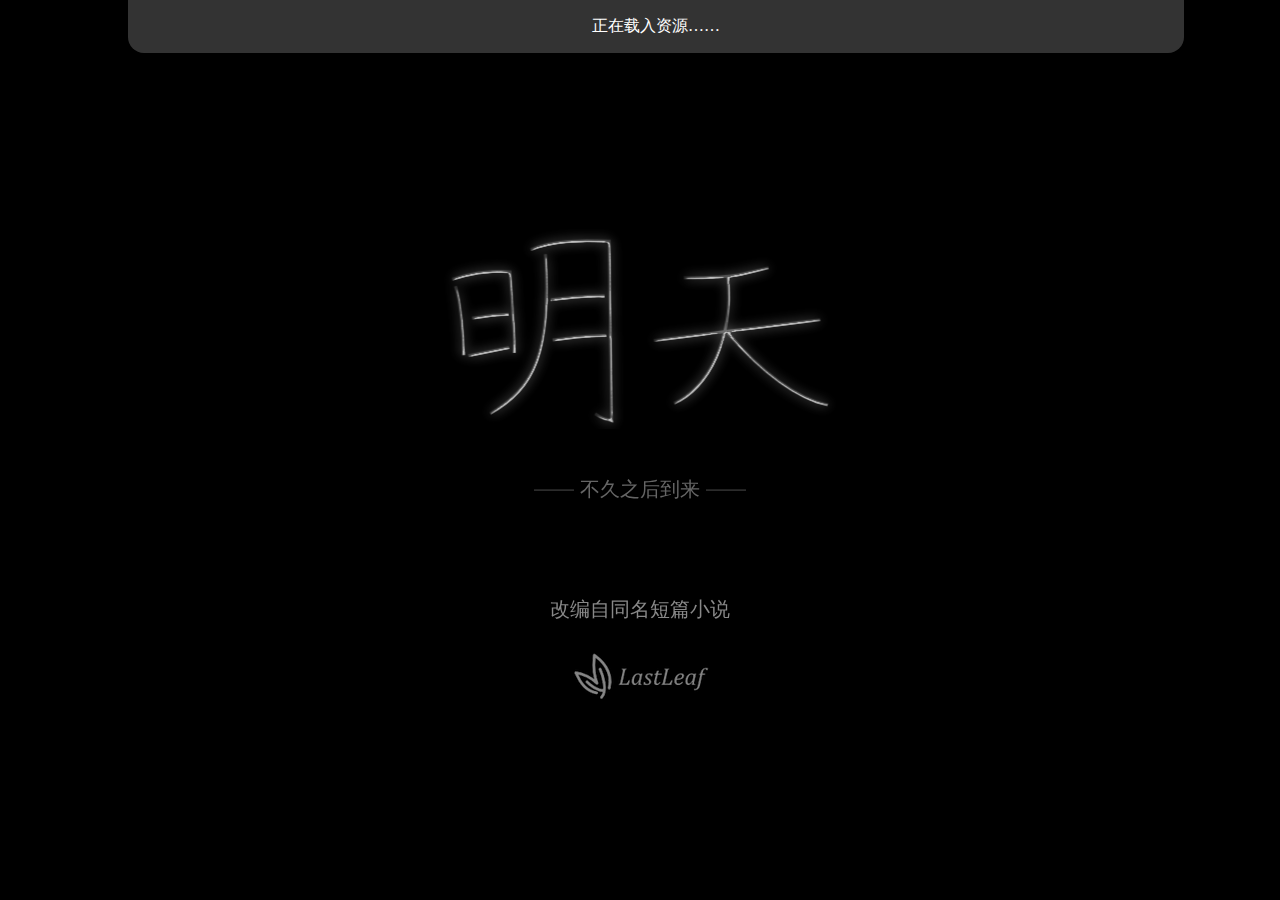
<file: index.html>
<!DOCTYPE html>
<html>
<head>
	<meta charset="utf8">
	<title>明天 | LastLeaf</title>
	<link rel="stylesheet" type="text/css" href="data/css/main.css">
	<script type="text/javascript" src="data/js/utils.js"></script>
	<script type="text/javascript" src="data/js/easeljs-0.6.1.min.js"></script>
	<script type="text/javascript" src="data/js/soundjs-0.4.1.min.js"></script>
	<script type="text/javascript" src="data/js/preloadjs-0.3.1.min.js"></script>
	<script type="text/javascript" src="data/js/main.js"></script>
</head>
<body>
	<div id="wrapper"></div>
	<div id="hint">
		请开启浏览器的JavaScript支持，或使用其他浏览器访问本页面……
	</div>
	<script type="text/javascript">
		document.getElementById('hint').innerHTML = '正在载入……';
	</script>
</body>
</html>
</file>
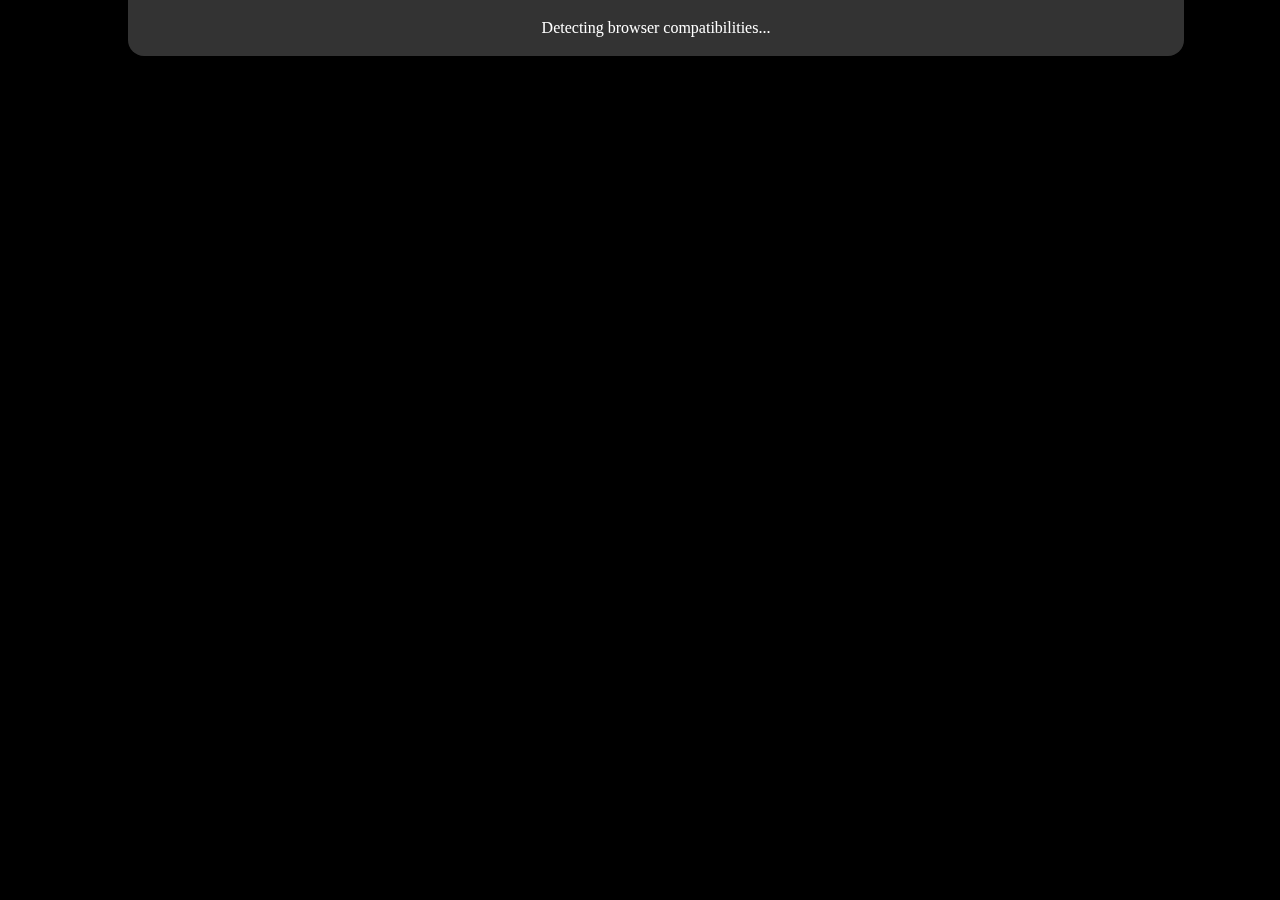
<file: game/index.html>
<!DOCTYPE html>
<html>
<head>
	<meta charset="UTF-8">
	<title>Tomorrow/明天 | LastLeaf</title>
	<link rel="stylesheet" type="text/css" href="data/css/main.css">
	<script type="text/javascript">
		window.MOBILE = false;
	</script>
	<script type="text/javascript" src="data/js/utils.js"></script>
	<script type="text/javascript" src="data/js/main.js"></script>
	<script type="text/javascript" src="data/js/createjs.js"></script>
	<script type="text/javascript" src="data/js/langs.js"></script>
</head>
<body>
	<div id="wrapper"></div>
	<div id="hint">
		Please enable browser's JavaScript support, or use another browser to access this page...<br>
		请开启浏览器的JavaScript支持，或使用其他浏览器访问本页面……
	</div>
	<script type="text/javascript">
		document.getElementById('hint').innerHTML = 'Loading...<br>正在载入……';
	</script>
</body>
</html>
</file>
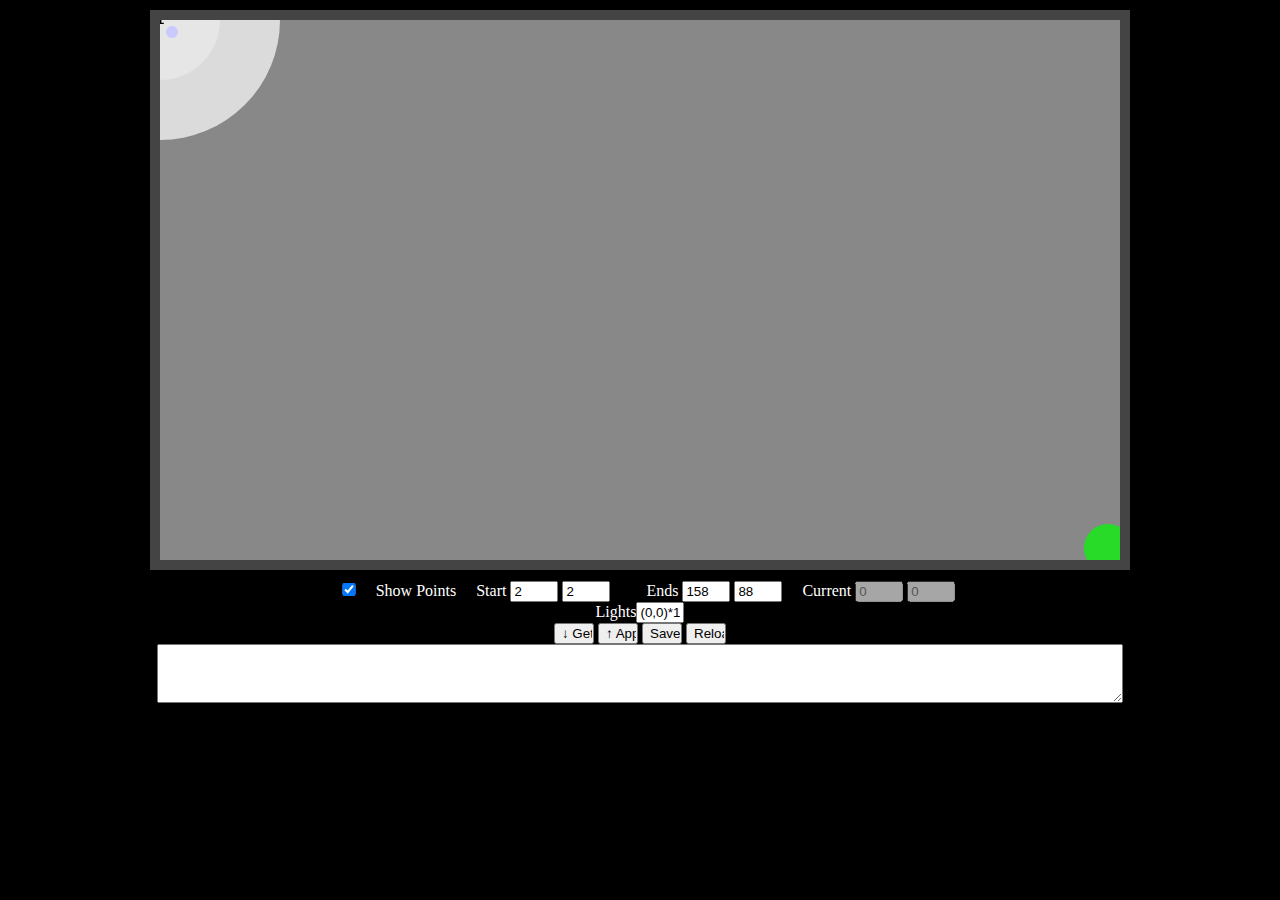
<file: map_editor/index.html>
<!DOCTYPE html>
<html>
<head>
	<meta charset="utf8">
	<title>Map Editor | Tomorrow</title>
	<link rel="stylesheet" type="text/css" href="main.css">
	<script type="text/javascript" src="jquery.js"></script>
	<script type="text/javascript" src="main.js"></script>
</head>
<body>
	<div id="wrapper">
		<div id="map">
			<div id="editor">
				<canvas id="canvas" width="960" height="540"></canvas>
				<div id="point_move" class="point"></div>
				<div id="point_selected" class="point"></div>
				<div id="point_start" class="point"></div>
			</div>
		</div>
		<div id="settings">
			<div>
				<span id="extra"><input type="checkbox" id="show_extra" checked><label for="show_extra"> Show Points</label></span>
				<span id="start">Start
					<input type="number" id="start_x" min="2" max="157" value="2">
					<input type="number" id="start_y" min="2" max="87" value="2">
				</span>
				<span id="end">Ends
					<input type="number" id="end_x" min="2" max="158" value="158">
					<input type="number" id="end_y" min="2" max="88" value="88">
				</span>
				<span id="current">Current
					<input type="number" id="current_x" min="0" max="159" value="0" disabled>
					<input type="number" id="current_y" min="0" max="89" value="0" disabled>
				</span>
			</div>
			Lights<input type="text" id="lights" value="(0,0)*10(0,20)~1">
		</div>
		<input type="button" id="generate_code" value="↓ Get Code">
		<input type="button" id="apply_code" value="↑ Apply Code">
		<input type="button" id="save_code" value="Save as Template">
		<input type="button" id="load_code" value="Reload Template">
		<br>
		<textarea id="code"></textarea>
	</div>
</body>
</html>
</file>
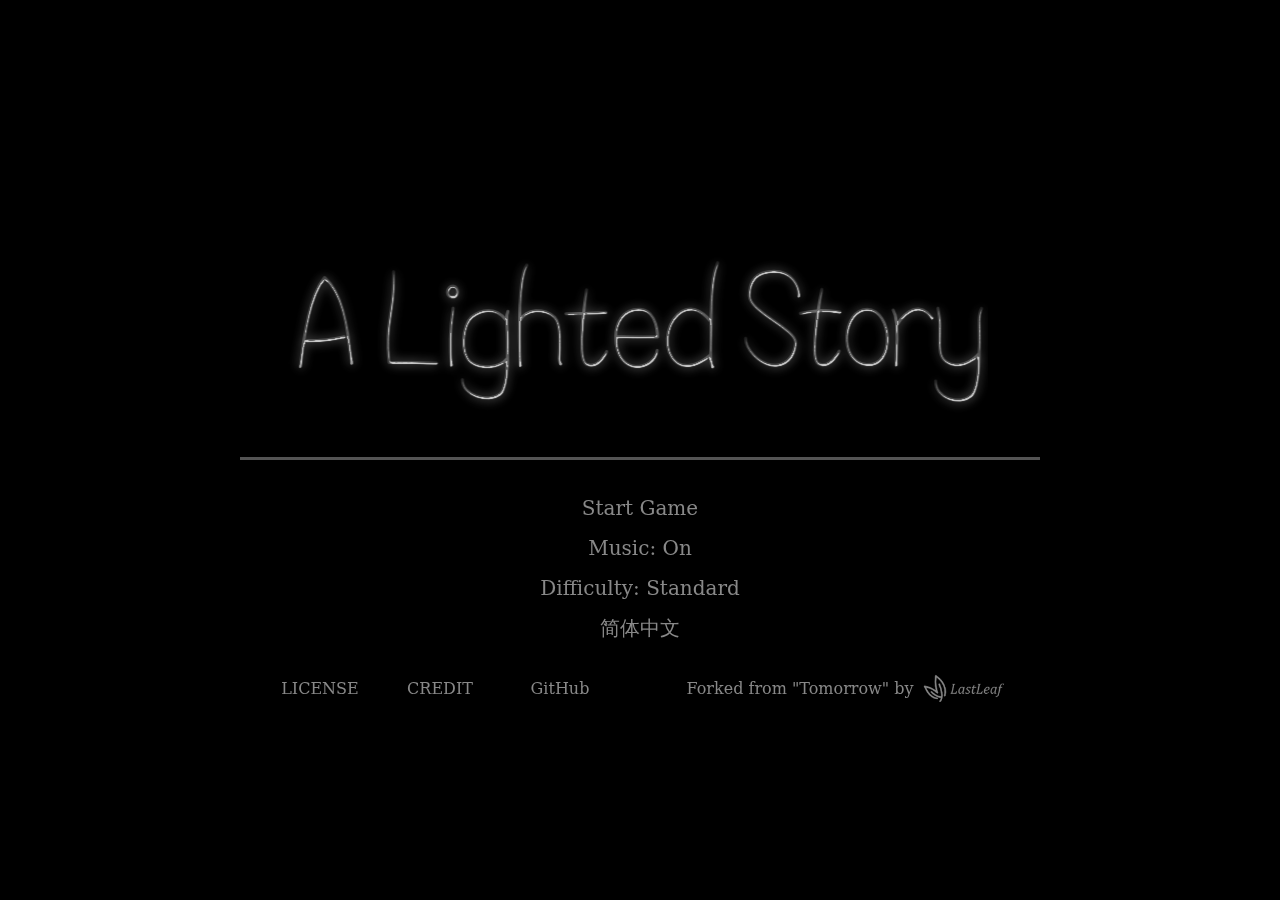
<file: src/index.html>
<!DOCTYPE html>
<html>
<head>
	<meta charset="UTF-8">
	<title>A Lighted Story</title>
	<link rel="stylesheet" type="text/css" href="data/css/main.css">
	<script type="text/javascript">
		window.VERSION = '1.0.0';
		window.MOBILE = false;
		window.HIGH_QUALITY = true;
		window.PLATFORM = '';
		window.DEBUG = { SHOW_FPS: false };
	</script>
	<script type="text/javascript" src="data/js/utils.js"></script>
	<script type="text/javascript" src="data/js/main.js"></script>
	<script type="text/javascript" src="data/js/langs.js"></script>
	<script type="text/javascript" src="data/js/createjs.min.js"></script>
</head>
<body>
	<div id="wrapper"></div>
	<div id="hint">
		Please enable browser's JavaScript support, or use another browser to access this page...
	</div>
	<script type="text/javascript">
		document.getElementById('hint').innerHTML = 'Loading...';
	</script>
</body>
</html>
</file>
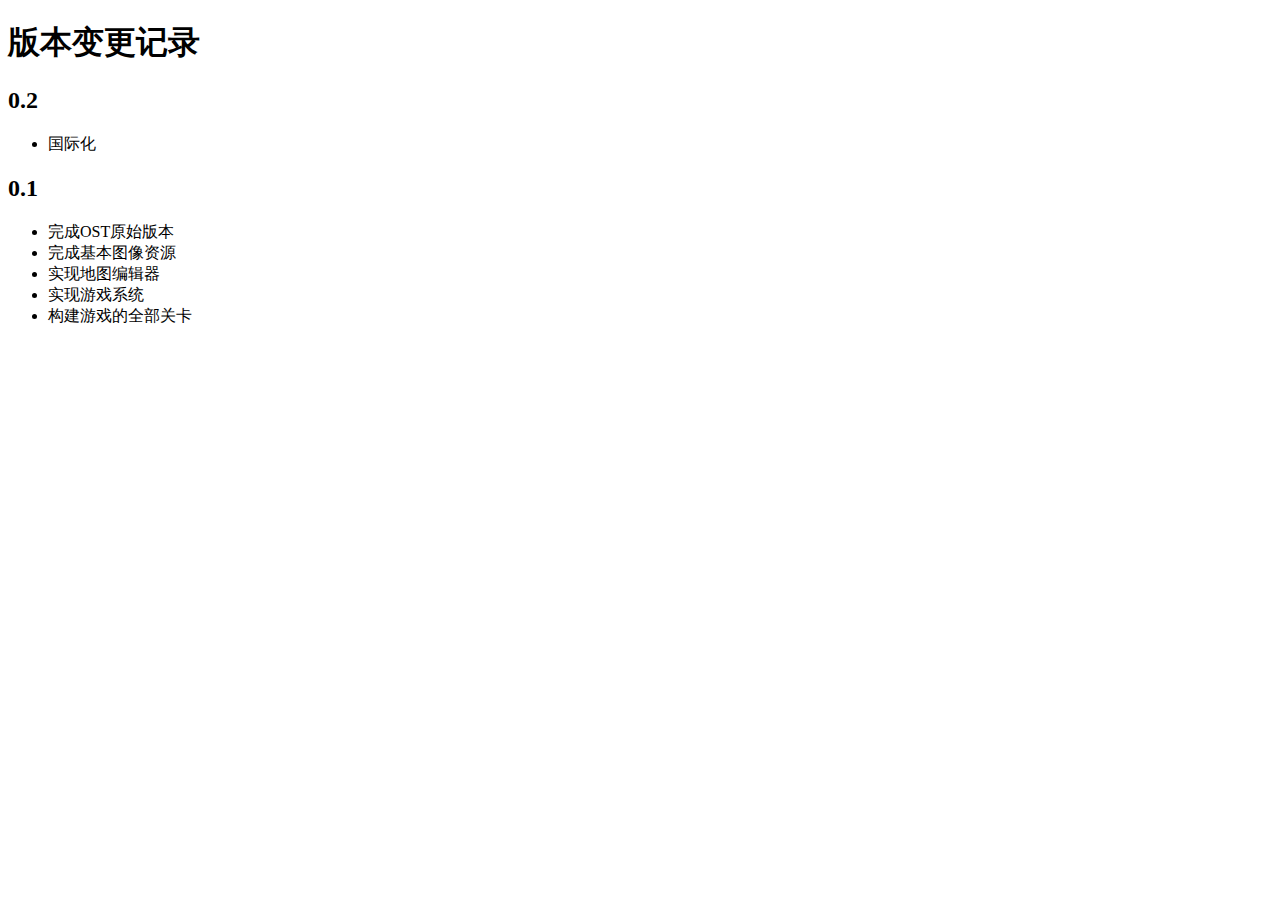
<file: game/change_logs.html>
<!DOCTYPE html>
<html>
<head>
	<meta charset="utf8">
	<title>版本变更记录 | 明天 | LastLeaf</title>
</head>
<body>
	<h1>版本变更记录</h1>
	<h2>0.2</h2>
	<ul>
		<li>国际化</li>
	</ul>
	<h2>0.1</h2>
	<ul>
		<li>完成OST原始版本</li>
		<li>完成基本图像资源</li>
		<li>实现地图编辑器</li>
		<li>实现游戏系统</li>
		<li>构建游戏的全部关卡</li>
	</ul>
</body>
</html>
</file>
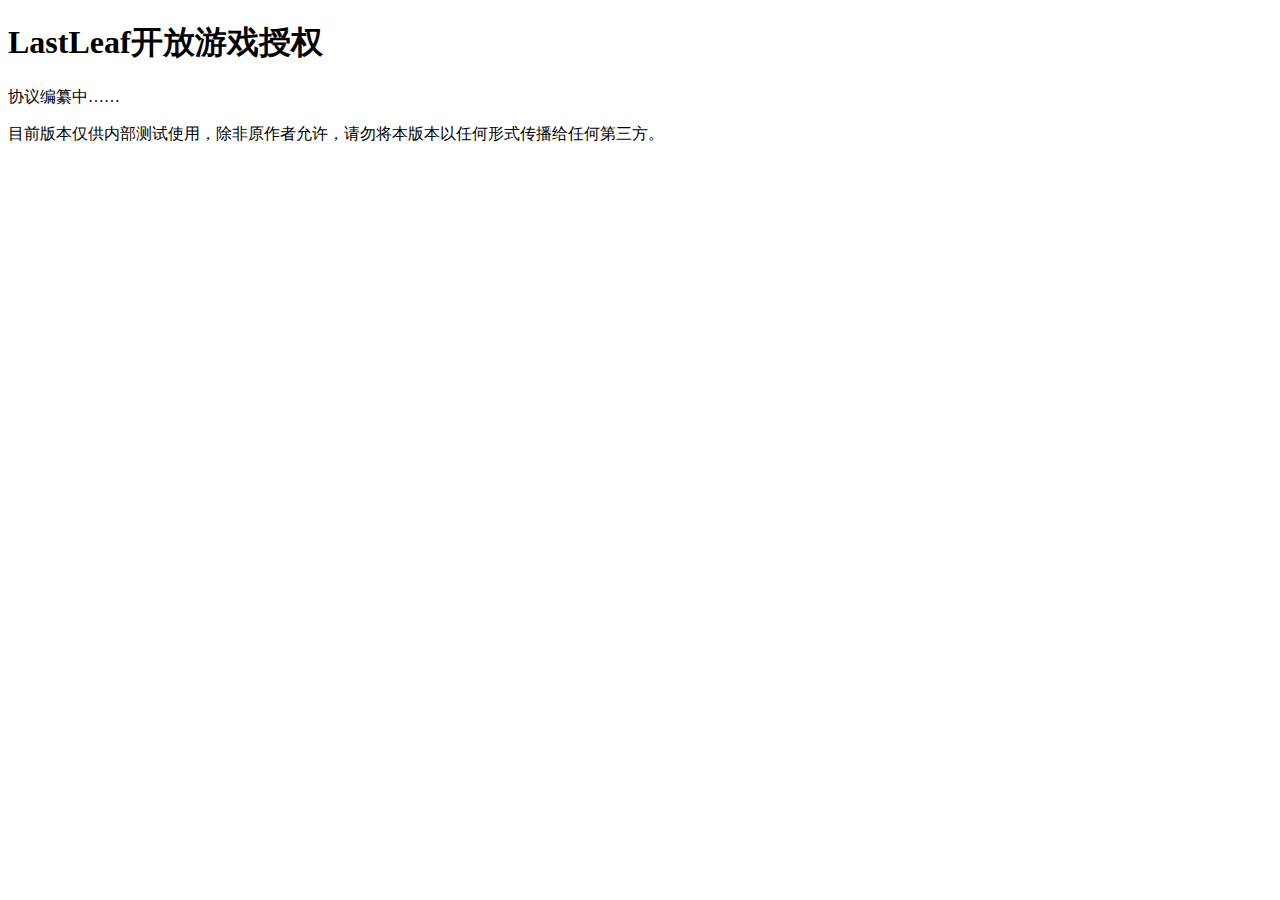
<file: game/license.html>
<!DOCTYPE html>
<html>
<head>
	<meta charset="utf8">
	<title>授权协议 | 明天 | LastLeaf</title>
</head>
<body>
	<h1>LastLeaf开放游戏授权</h1>
	<p>协议编纂中……</p>
	<p>目前版本仅供内部测试使用，除非原作者允许，请勿将本版本以任何形式传播给任何第三方。</p>
</body>
</html>
</file>
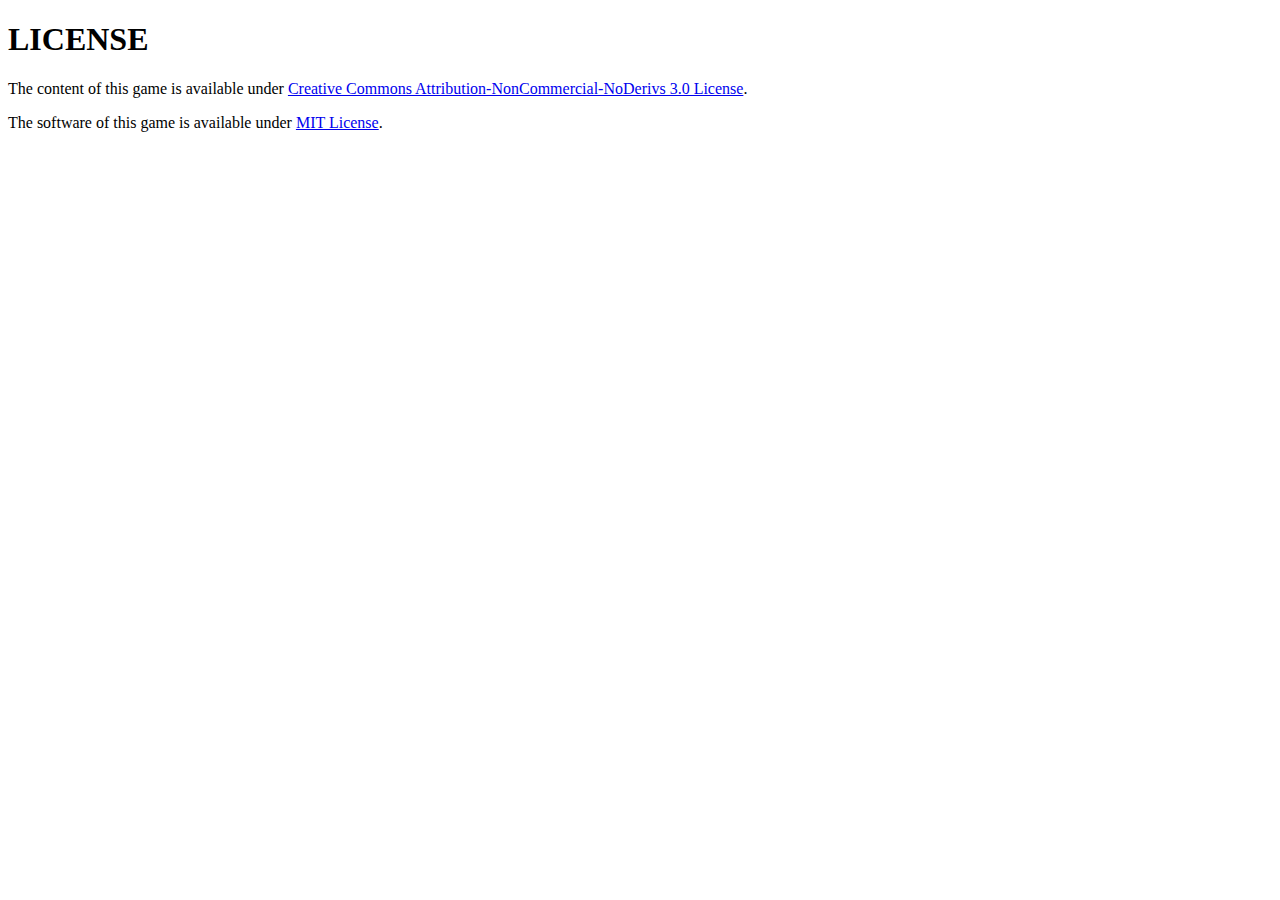
<file: game/license_en.html>
<!DOCTYPE html>
<html>
<head>
	<meta charset="utf8">
	<title>LICENSE | Tomorrow | LastLeaf</title>
</head>
<body>
	<h1>LICENSE</h1>
	<p>The content of this game is available under <a href="http://creativecommons.org/licenses/by-nc-nd/3.0/">Creative Commons Attribution-NonCommercial-NoDerivs 3.0 License</a>.</p>
	<p>The software of this game is available under <a href="http://www.opensource.org/licenses/mit-license.html">MIT License</a>.</p>
</body>
</html>
</file>
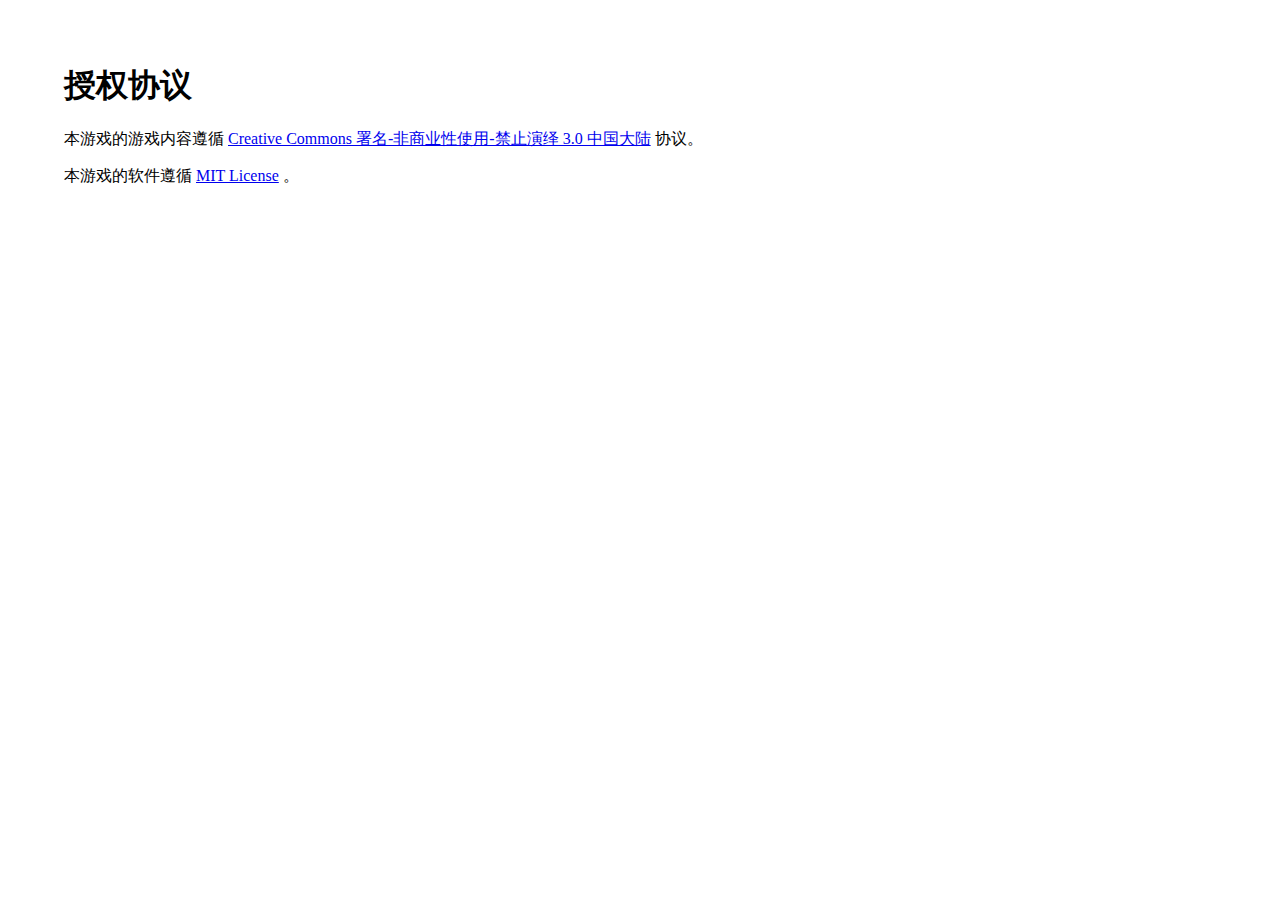
<file: game/license_zh-CN.html>
<!DOCTYPE html>
<html>
<head>
	<meta charset="utf8">
	<title>授权协议 | 明天 | LastLeaf</title>
</head>
<body style="margin: 4em;">
	<h1>授权协议</h1>
	<p>本游戏的游戏内容遵循 <a href="http://www.creativecommons.org/licenses/by-nc-nd/3.0/cn/deed.zh">Creative Commons 署名-非商业性使用-禁止演绎 3.0 中国大陆</a> 协议。</p>
	<p>本游戏的软件遵循 <a href="http://www.opensource.org/licenses/mit-license.html">MIT License</a> 。</p>
</body>
<script type="text/javascript">
	if(location.search === '?showback')
		document.body.innerHTML = '<p><a href="index.html">&lt;&lt;&lt; 返回游戏</a></p>' + document.body.innerHTML;
</script>
</html>
</file>
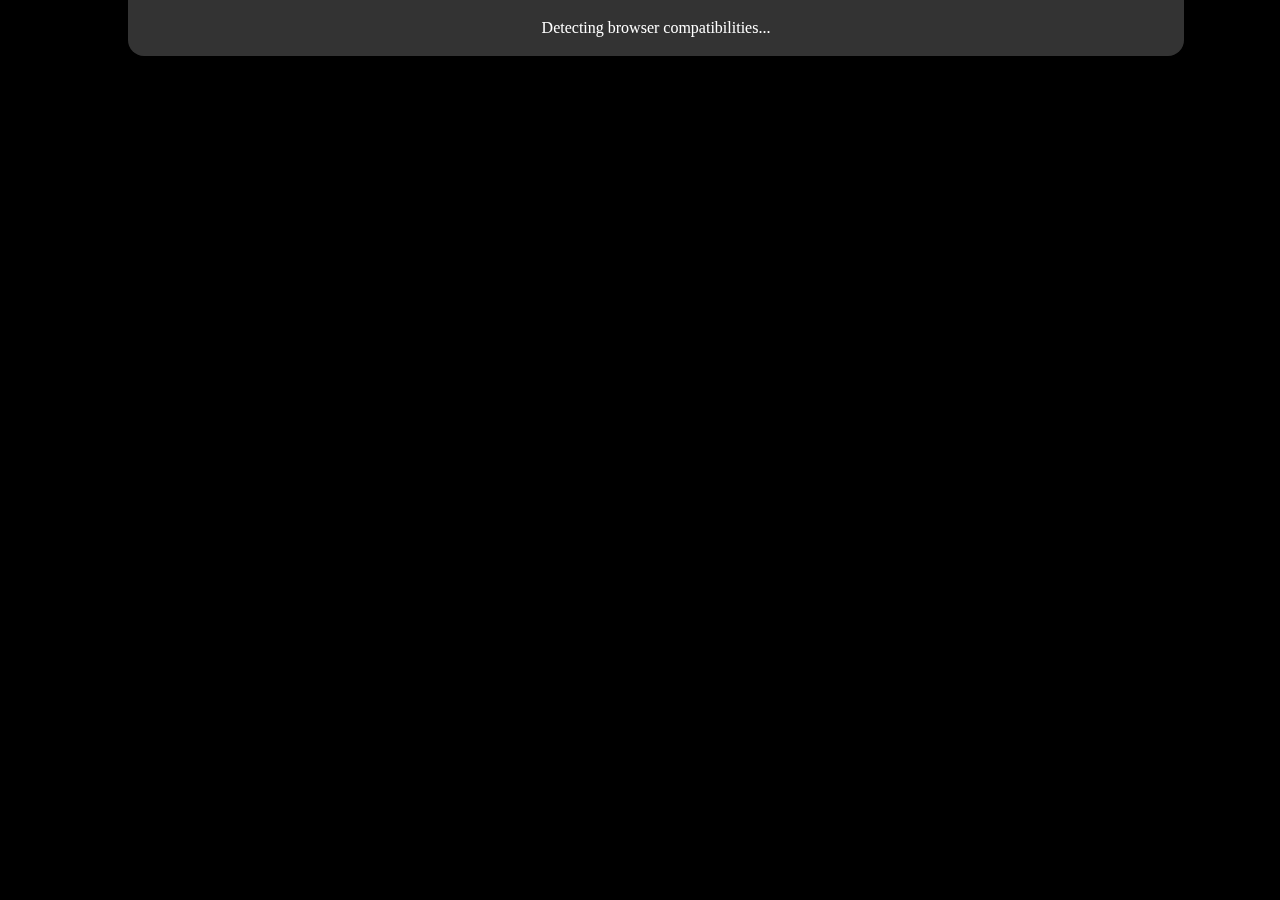
<file: game/mobile.html>
<!DOCTYPE html>
<html>
<head>
	<meta charset="UTF-8">
	<title>Tomorrow/明天 | LastLeaf</title>
	<link rel="stylesheet" type="text/css" href="data/css/main.css">
	<script type="text/javascript">
		window.MOBILE = true;
	</script>
	<script type="text/javascript" src="data/js/utils.js"></script>
	<script type="text/javascript" src="data/js/createjs.js"></script>
	<script type="text/javascript" src="data/js/main.js"></script>
	<script type="text/javascript" src="data/js/langs.js"></script>
</head>
<body>
	<div id="wrapper"></div>
	<div id="keys" style="display:none;">
		<div class="key" id="key_up">↑</div>
		<div class="key" id="key_left">←</div>
		<div class="key" id="key_down">↓</div>
		<div class="key" id="key_right">→</div>
		<div class="key" id="key_enter">En</div>
		<div class="key" id="key_pause">P</div>
		<div class="key" id="key_space">○</div>
	</div>
	<div id="hint">
		Please enable browser's JavaScript support, or use another browser to access this page...<br>
		请开启浏览器的JavaScript支持，或使用其他浏览器访问本页面……
	</div>
	<script type="text/javascript">
		document.getElementById('hint').innerHTML = 'Loading...<br>正在载入……';
	</script>
</body>
</html>
</file>
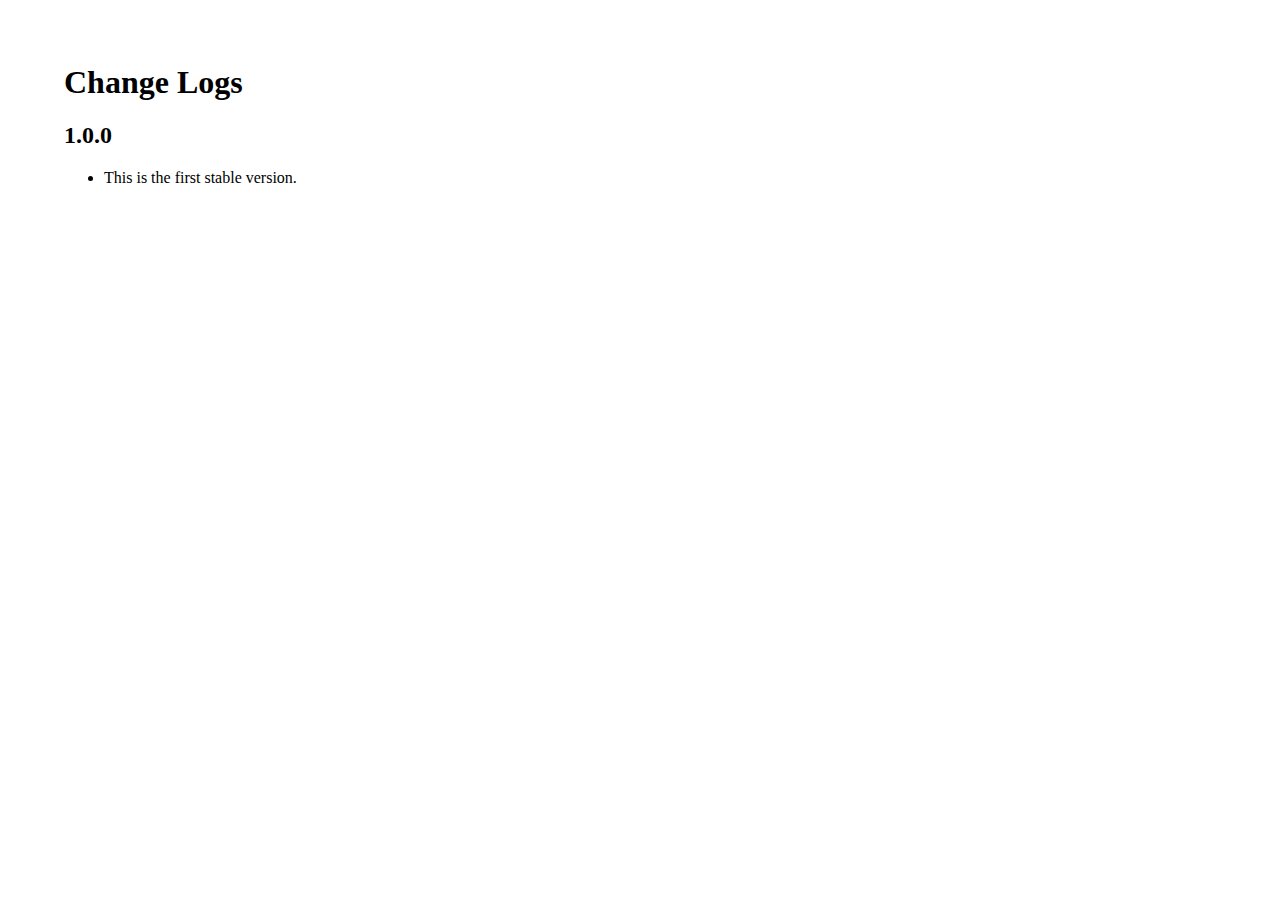
<file: src/change_logs.html>
<!DOCTYPE html>
<html>
<head>
	<meta charset="utf8">
	<title>Change Logs | Tomorrow | LastLeaf</title>
</head>
<body style="margin: 4em;">
	<h1>Change Logs</h1>
	<h2>1.0.0</h2>
	<ul>
		<li>This is the first stable version.</li>
	</ul>
</body>
<script type="text/javascript">
	if(location.search === '?showback')
		document.body.innerHTML = '<p><a href="index.html">&lt;&lt;&lt; Return to the Game</a></p>' + document.body.innerHTML;
</script>
</html>
</file>
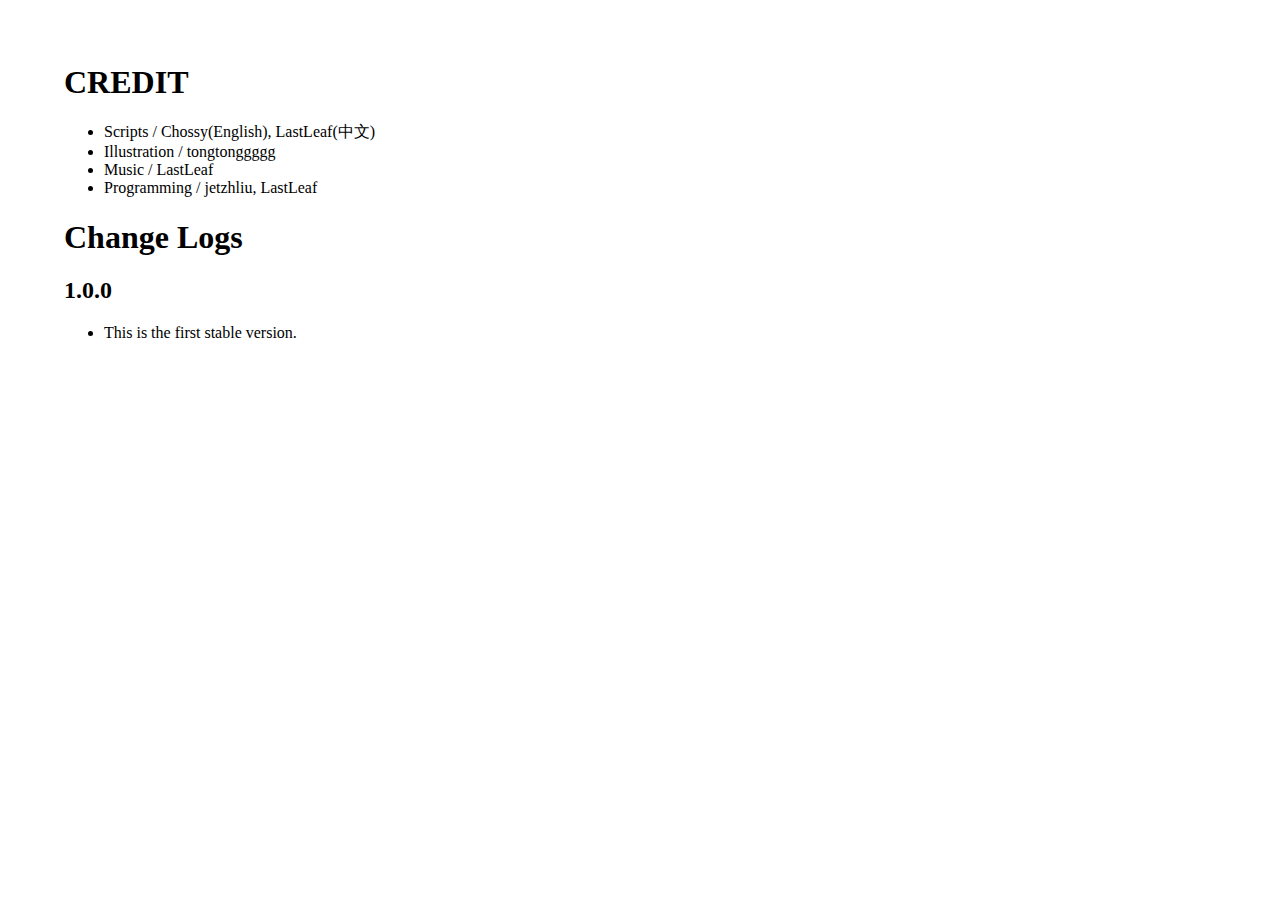
<file: src/credit.html>
<!DOCTYPE html>
<html>
<head>
	<meta charset="utf8">
	<title>CREDIT</title>
</head>
<body style="margin: 4em;">
	<h1>CREDIT</h1>
	<ul>
		<li>Scripts / Chossy(English), LastLeaf(中文)</li>
		<li>Illustration / tongtonggggg</li>
		<li>Music / LastLeaf</li>
		<li>Programming / jetzhliu, LastLeaf</li>
	</ul>
	<h1>Change Logs</h1>
	<h2>1.0.0</h2>
	<ul>
		<li>This is the first stable version.</li>
	</ul>
</body>
<script type="text/javascript">
	if(location.search === '?showback')
		document.body.innerHTML = '<p><a href="index.html">&lt;&lt;&lt; Return to the Game</a></p>' + document.body.innerHTML;
</script>
</html>
</file>
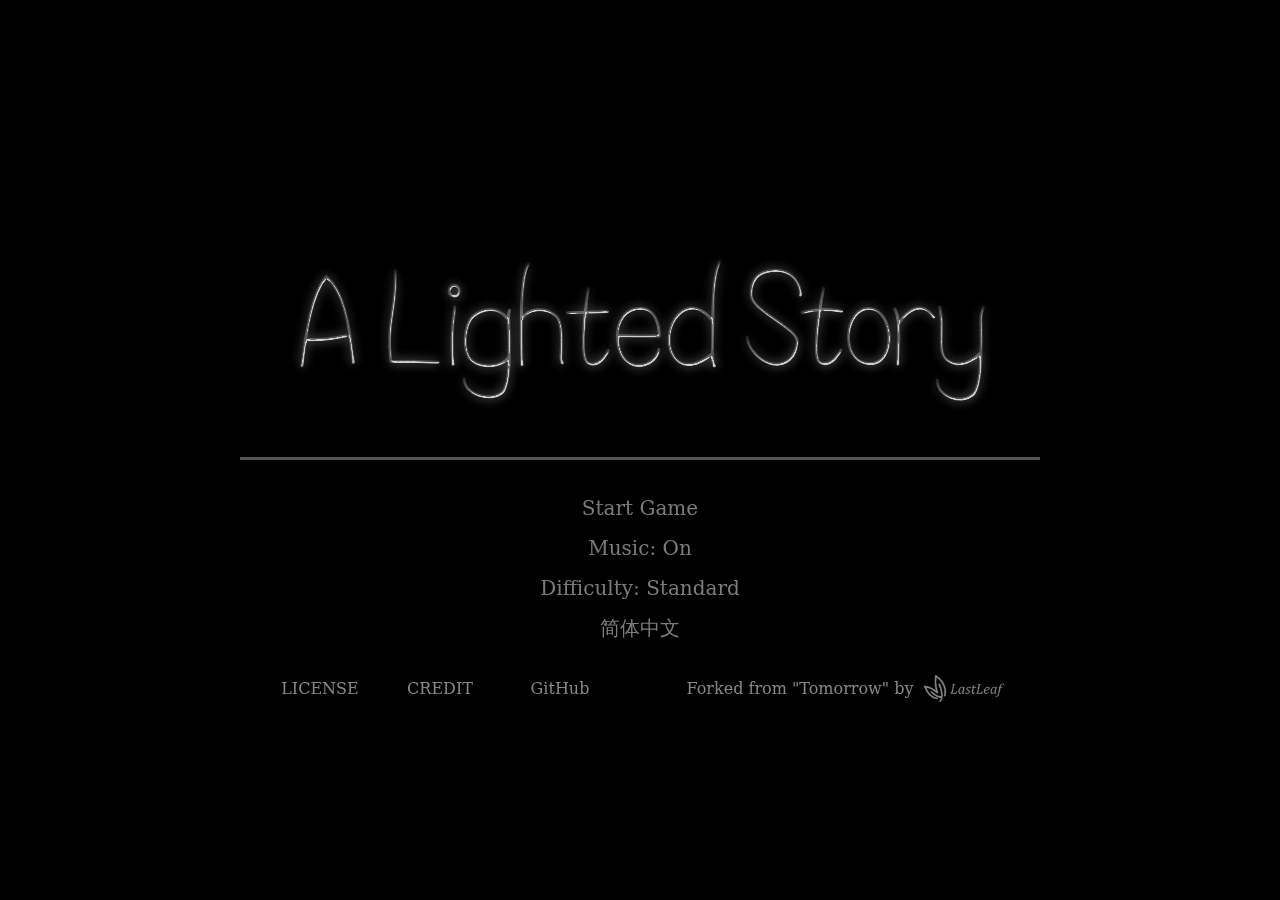
<file: src/kongregate_index.html>
<!DOCTYPE html>
<html>
<head>
	<meta charset="UTF-8">
	<title>Tomorrow | LastLeaf</title>
	<link rel="stylesheet" type="text/css" href="data/css/main.css">
	<script type="text/javascript">
		window.VERSION = '1.0.20130908';
		window.MOBILE = false;
		window.HIGH_QUALITY = true;
		window.PLATFORM = 'kongregate';
		window.GAME_HOME_PAGE = { 'en':'../index.html', 'zh-CN':'../index_zh-CN.html' };
		window.DEBUG = { SHOW_FPS: false };
	</script>
	<script type="text/javascript" src="data/js/utils.js"></script>
	<script type="text/javascript" src="data/js/main.js"></script>
	<script type="text/javascript" src="data/js/langs.js"></script>
	<script type="text/javascript" src="data/js/createjs.min.js"></script>
</head>
<body>
	<div id="wrapper"></div>
	<div id="hint">
		Please enable browser's JavaScript support, or use another browser to access this page...
	</div>
	<script type="text/javascript">
		document.getElementById('hint').innerHTML = 'Loading...';
	</script>
</body>
</html>
</file>
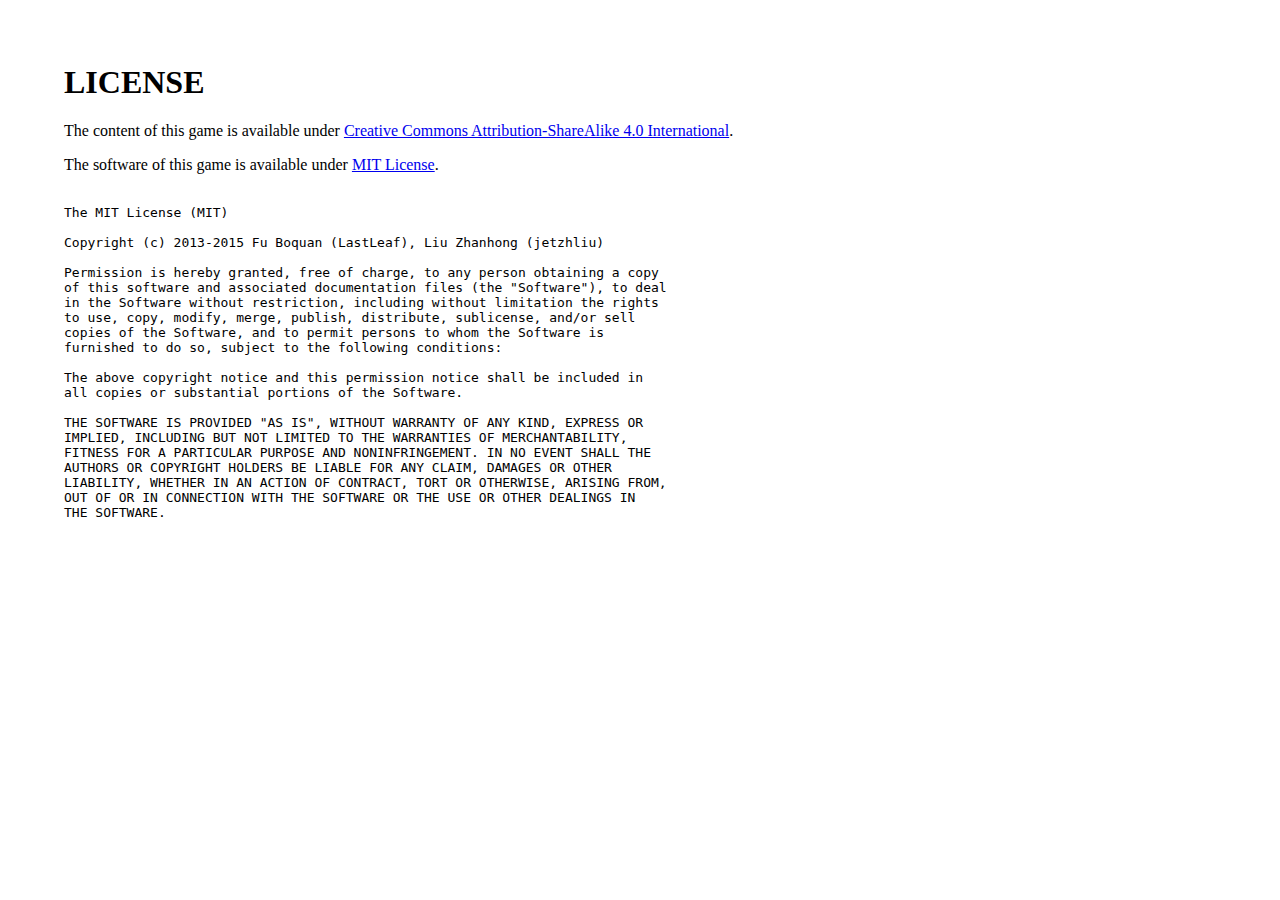
<file: src/license_en.html>
<!DOCTYPE html>
<html>
<head>
	<meta charset="utf8">
	<title>LICENSE</title>
</head>
<body style="margin: 4em;">
	<h1>LICENSE</h1>
	<p>The content of this game is available under <a href="http://creativecommons.org/licenses/by-sa/4.0/">Creative Commons Attribution-ShareAlike 4.0 International</a>.</p>
	<p>The software of this game is available under <a href="http://www.opensource.org/licenses/mit-license.html">MIT License</a>.</p>
<pre>

The MIT License (MIT)

Copyright (c) 2013-2015 Fu Boquan (LastLeaf), Liu Zhanhong (jetzhliu)

Permission is hereby granted, free of charge, to any person obtaining a copy
of this software and associated documentation files (the "Software"), to deal
in the Software without restriction, including without limitation the rights
to use, copy, modify, merge, publish, distribute, sublicense, and/or sell
copies of the Software, and to permit persons to whom the Software is
furnished to do so, subject to the following conditions:

The above copyright notice and this permission notice shall be included in
all copies or substantial portions of the Software.

THE SOFTWARE IS PROVIDED "AS IS", WITHOUT WARRANTY OF ANY KIND, EXPRESS OR
IMPLIED, INCLUDING BUT NOT LIMITED TO THE WARRANTIES OF MERCHANTABILITY,
FITNESS FOR A PARTICULAR PURPOSE AND NONINFRINGEMENT. IN NO EVENT SHALL THE
AUTHORS OR COPYRIGHT HOLDERS BE LIABLE FOR ANY CLAIM, DAMAGES OR OTHER
LIABILITY, WHETHER IN AN ACTION OF CONTRACT, TORT OR OTHERWISE, ARISING FROM,
OUT OF OR IN CONNECTION WITH THE SOFTWARE OR THE USE OR OTHER DEALINGS IN
THE SOFTWARE.

</pre>
</body>
<script type="text/javascript">
	if(location.search === '?showback')
		document.body.innerHTML = '<p><a href="index.html">&lt;&lt;&lt; Return to the Game</a></p>' + document.body.innerHTML;
</script>
</html>
</file>
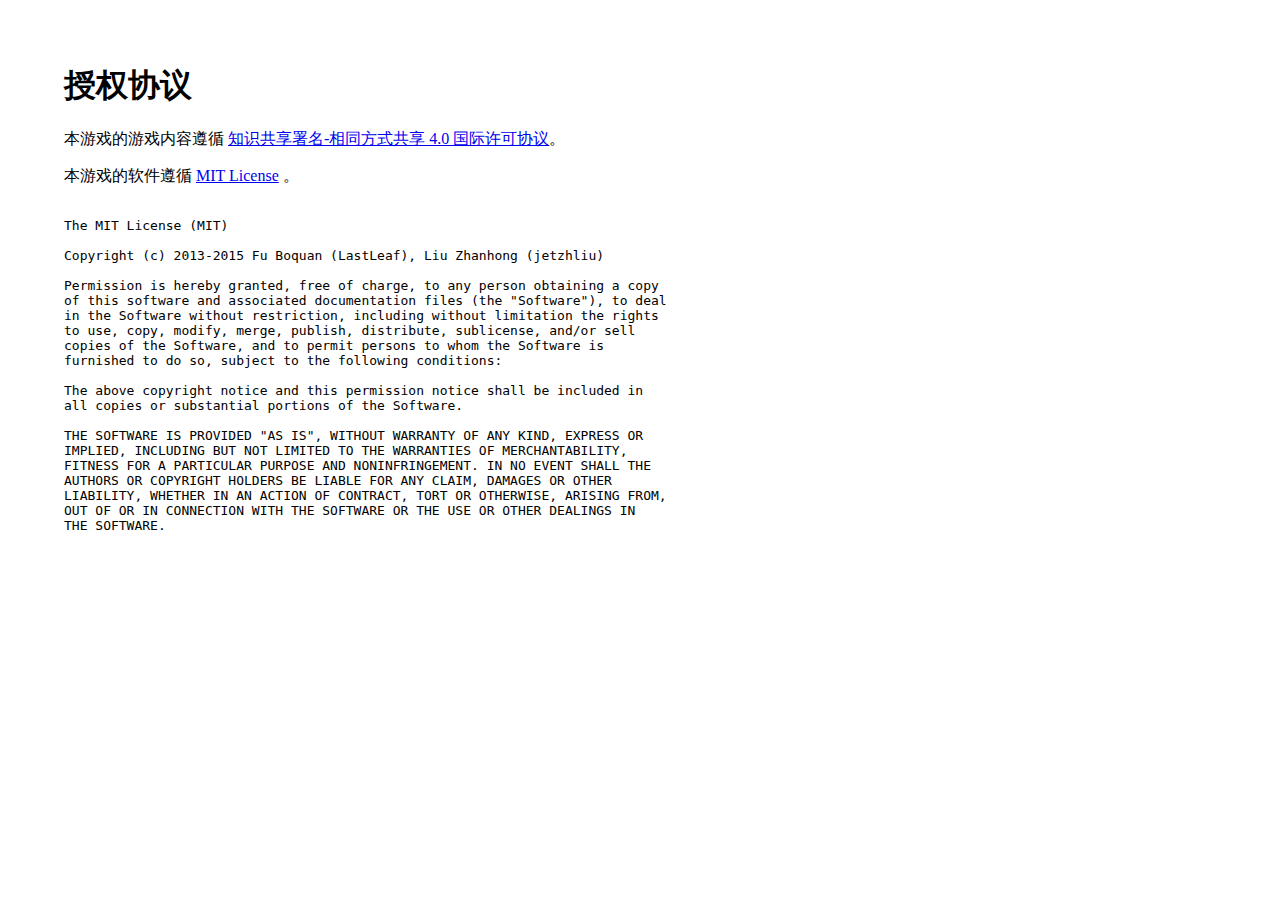
<file: src/license_zh-CN.html>
<!DOCTYPE html>
<html>
<head>
	<meta charset="utf8">
	<title>授权协议</title>
</head>
<body style="margin: 4em;">
	<h1>授权协议</h1>
	<p>本游戏的游戏内容遵循 <a href="http://creativecommons.org/licenses/by-sa/4.0/">知识共享署名-相同方式共享 4.0 国际许可协议</a>。</p>
	<p>本游戏的软件遵循 <a href="http://www.opensource.org/licenses/mit-license.html">MIT License</a> 。</p>
<pre>

The MIT License (MIT)

Copyright (c) 2013-2015 Fu Boquan (LastLeaf), Liu Zhanhong (jetzhliu)

Permission is hereby granted, free of charge, to any person obtaining a copy
of this software and associated documentation files (the "Software"), to deal
in the Software without restriction, including without limitation the rights
to use, copy, modify, merge, publish, distribute, sublicense, and/or sell
copies of the Software, and to permit persons to whom the Software is
furnished to do so, subject to the following conditions:

The above copyright notice and this permission notice shall be included in
all copies or substantial portions of the Software.

THE SOFTWARE IS PROVIDED "AS IS", WITHOUT WARRANTY OF ANY KIND, EXPRESS OR
IMPLIED, INCLUDING BUT NOT LIMITED TO THE WARRANTIES OF MERCHANTABILITY,
FITNESS FOR A PARTICULAR PURPOSE AND NONINFRINGEMENT. IN NO EVENT SHALL THE
AUTHORS OR COPYRIGHT HOLDERS BE LIABLE FOR ANY CLAIM, DAMAGES OR OTHER
LIABILITY, WHETHER IN AN ACTION OF CONTRACT, TORT OR OTHERWISE, ARISING FROM,
OUT OF OR IN CONNECTION WITH THE SOFTWARE OR THE USE OR OTHER DEALINGS IN
THE SOFTWARE.

</pre>
</body>
<script type="text/javascript">
	if(location.search === '?showback')
		document.body.innerHTML = '<p><a href="index.html">&lt;&lt;&lt; 返回游戏</a></p>' + document.body.innerHTML;
</script>
</html>
</file>
<file: data/css/main.css>
body {
	margin: 0;
	background: #000;
	color: #fff;
}

#hint {
	position: absolute;
	top: 0;
	left: 10%;
	width: 80%;
	text-align: center;
	font-size: 1em;
	padding: 1em;
	border-bottom-left-radius: 1em;
	border-bottom-right-radius: 1em;
	background: rgba(64,64,64,0.8);
}

#wrapper {
	position: relative;
}

#main_canvas {
	position: absolute;
	left: 0;
	right: 0;
	top: 0;
	bottom: 0;
	width: 960px;
	height: 540px;
	margin: auto;
}
</file>
<file: game/data/css/main.css>
body {
	margin: 0;
	background: #000;
	color: #fff;
}

#hint {
	position: fixed;
	top: 0;
	left: 10%;
	width: 80%;
	text-align: center;
	font-size: 1em;
	line-height: 1.5em;
	padding: 1em;
	border-bottom-left-radius: 1em;
	border-bottom-right-radius: 1em;
	background: rgba(64,64,64,0.8);
}

#wrapper {
	position: relative;
}

#main_canvas {
	position: absolute;
	left: 0;
	right: 0;
	top: 0;
	bottom: 0;
	width: 960px;
	height: 540px;
	margin: auto;
	background: #000;
}

#keys {
	font-size: 34px;
	color: #000;
	position: fixed;
	bottom: 0;
	width: 100%;
	opacity: 0.7;
	user-select: none;
		-moz-user-select: none;
		-webkit-user-select: none;
}

.key {
	text-align: center;
	line-height: 1em;
	width: 1em;
	height: 1em;
	background: rgba(255,255,255,0.7);
	padding: 0.5em;
	border: 1px solid white;
	position: absolute;
}

#key_up {
	left: 70px;
	bottom: 70px;
}

#key_left {
	left: 0;
	bottom: 0;
}

#key_down {
	left: 70px;
	bottom: 0;
}

#key_right {
	left: 140px;
	bottom: 0;
}

#key_enter {
	right: 140px;
	bottom: 0;
}

#key_pause {
	right: 70px;
	bottom: 0;
}

#key_space {
	right: 0;
	bottom: 0;
}
</file>
<file: map_editor/main.css>
body {
    color: #fff;
	background: #000;
	text-align: center;
}
h1 {
    font-size: 1em;
}
#map {
    width: 960px;
    height: 540px;
    border: 10px solid #444;
    margin: 10px auto;
}
#canvas {
	width: 960px;
	height: 540px;
}
#start, #end {
    padding: 0 1em;
}
input {
    width: 3em;
}
textarea {
    width: 960px;
    height: 4em;
}
</file>
<file: src/data/css/main.css>
body {
	margin: 0;
	background: #000;
	color: #fff;
	overflow: hidden;
	font: "sans-serif";
}
a, a:visited {
	color: #00d2ff;
	text-decoration: none;
}
a:hover, a:active {
	text-decoration: underline;
}

#hint {
	position: fixed;
	top: 0;
	left: 10%;
	width: 80%;
	text-align: center;
	font-size: 1em;
	line-height: 1.5em;
	padding: 1em;
	border-bottom-left-radius: 1em;
	border-bottom-right-radius: 1em;
	background: rgb(64,64,64);
	background: rgba(64,64,64,0.8);
}

#wrapper {
	position: relative;
}

#main_canvas {
	position: absolute;
	left: 0;
	right: 0;
	top: 0;
	bottom: 0;
	width: 960px;
	height: 540px;
	margin: auto;
	background: #000;
}

#keys {
	font-size: 34px;
	color: #000;
	position: fixed;
	bottom: 0;
	width: 100%;
	opacity: 0.7;
	user-select: none;
		-moz-user-select: none;
		-webkit-user-select: none;
}

.key {
	text-align: center;
	line-height: 1em;
	width: 1em;
	height: 1em;
	background: rgba(255,255,255,0.7);
	padding: 0.5em;
	border: 1px solid white;
	position: absolute;
}

#key_up {
	left: 70px;
	bottom: 70px;
}

#key_left {
	left: 0;
	bottom: 0;
}

#key_down {
	left: 70px;
	bottom: 0;
}

#key_right {
	left: 140px;
	bottom: 0;
}

#key_enter {
	right: 140px;
	bottom: 0;
}

#key_pause {
	right: 70px;
	bottom: 0;
}

#key_space {
	right: 0;
	bottom: 0;
}
</file>
